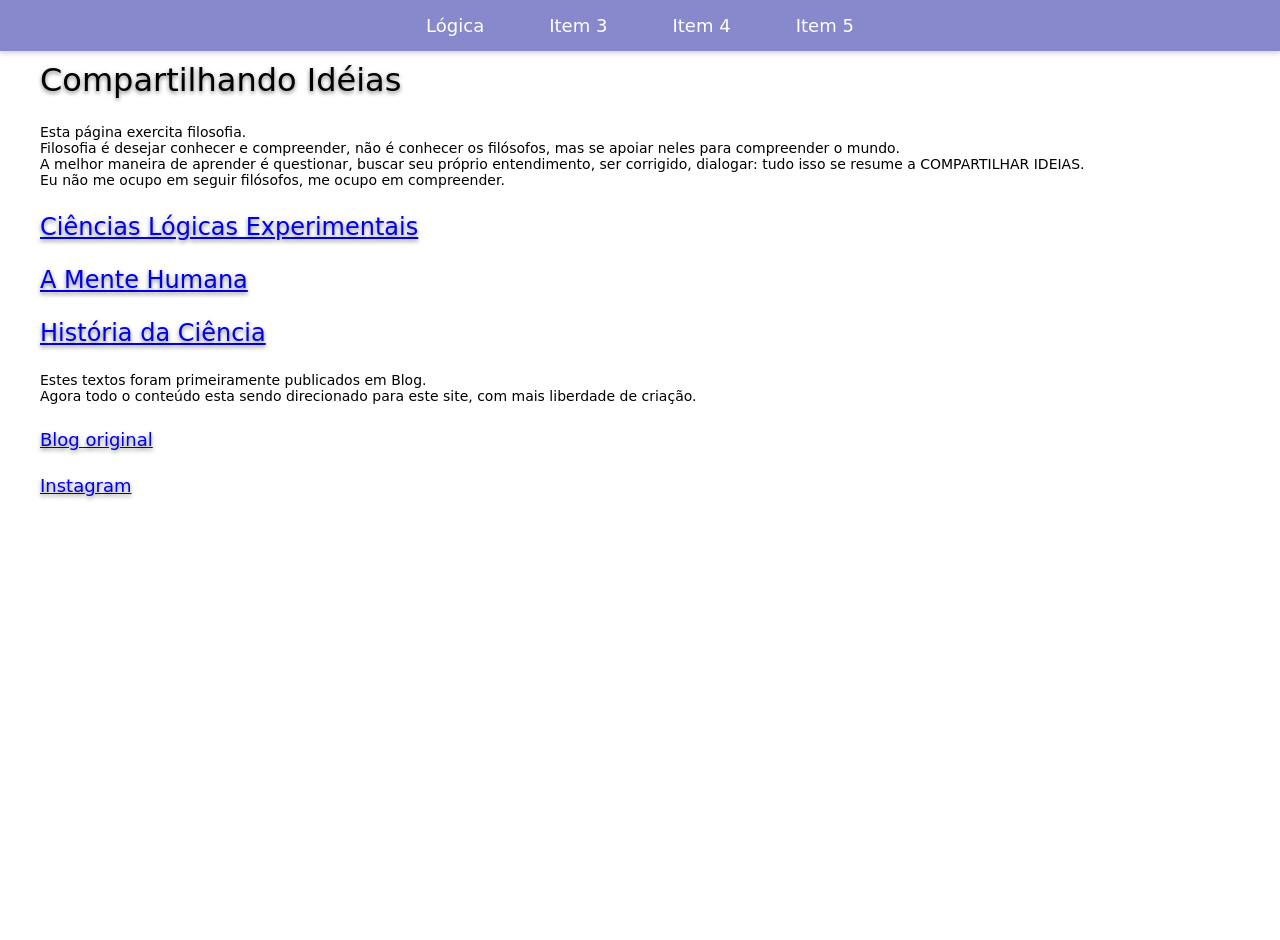
<file: index.html>
<!doctype html>
<html>
	
<head>
<meta charset="utf-8">
<title>Compartilhando ideias</title>
<link rel="stylesheet" href="style.css">


</head>
	
<body>
    <!-- Menu superior fixo com 5 itens genéricos -->
    <div class="menu-superior">
        <ul>
            <li><a href="cle.html>Item 1</a></li>
            <li><a href="https://jbnetoideias.wordpress.com/" target="_blank" rel="noopener noreferrer">Lógica</a></li>
            <li><a href="https://jbnetoideias.wordpress.com/" target="_blank" rel="noopener noreferrer">Item 3</a></li>
            <li><a href="https://jbnetoideias.wordpress.com/" target="_blank" rel="noopener noreferrer">Item 4</a></li>
            <li><a href="https://jbnetoideias.wordpress.com/" target="_blank" rel="noopener noreferrer">Item 5</a></li>
        </ul>
    </div>

    <!-- Conteúdo original envolto em uma container para melhor organização -->
    <div class="container">
        <h1>Compartilhando Idéias</h1>

        <p>Esta página exercita filosofia. <br>
        Filosofia é desejar conhecer e compreender, não é conhecer os filósofos, mas se apoiar neles para compreender o mundo.<br>
        A melhor maneira de aprender é questionar, buscar seu próprio entendimento, ser corrigido, dialogar: tudo isso se resume a COMPARTILHAR IDEIAS.<br>
        Eu não me ocupo em seguir filósofos, me ocupo em compreender.</p>
        
        <h2><a href="https://jbnetoideias.wordpress.com/primeira-pagina/logico-experimental/" 
               target="_blank" 
               rel="noopener noreferrer">
                Ciências Lógicas Experimentais
            </a>
        </h2>
        
        <h2><a href="https://jbnetoideias.wordpress.com/psicologia/"
               target="_blank" 
               rel="noopener noreferrer">
                A Mente Humana
            </a>
        </h2>
        
        <h2><a href="https://jbnetoideias.wordpress.com/primeira-pagina/historia-da-ciencia/"
               target="_blank"
               rel="noopener noreferrer">
                História da Ciência
            </a>
        </h2>

        <p>Estes textos foram primeiramente publicados em Blog.<br>Agora todo o conteúdo esta sendo direcionado para este site, com mais liberdade de criação.</p>
        
        <h3><a href=https://jbnetoideias.wordpress.com/>Blog original</a></h3>

        <h3><a href="https://www.instagram.com/selfverso"
               target="_blank"
               rel="noopener noreferrer">
                Instagram
            </a>
        </h3>
    </div>

</body>
	
</html>
</file>
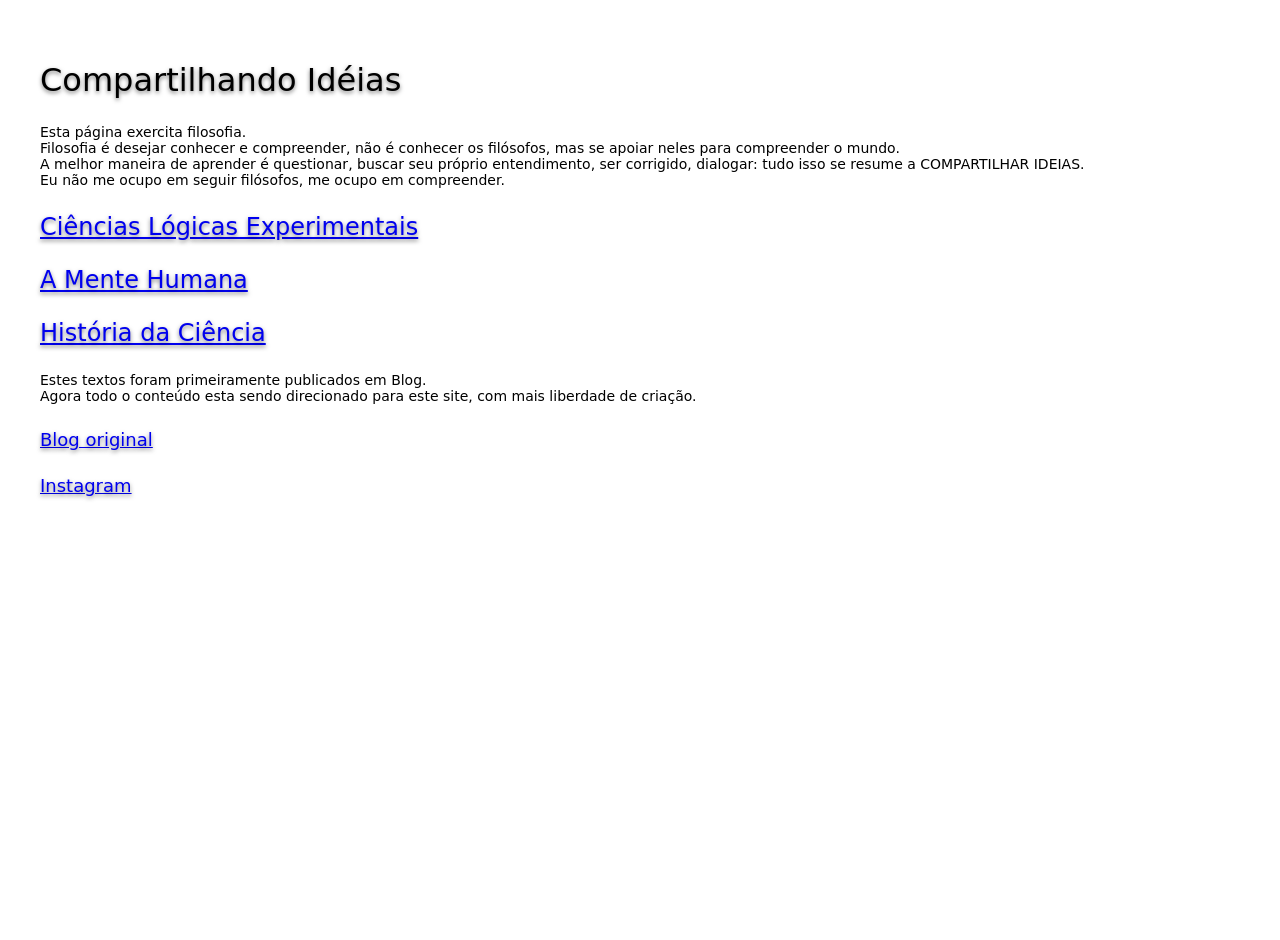
<file: cle.html>
<!doctype html>
<html>
	
<head>
<meta charset="utf-8">
<title>Lógica</title>
<link rel="stylesheet" href="style.css">


</head>
	
<body>

  

    <!-- Conteúdo original envolto em uma container para melhor organização -->
    <div class="container">
        <h1>Compartilhando Idéias</h1>

        <p>Esta página exercita filosofia. <br>
        Filosofia é desejar conhecer e compreender, não é conhecer os filósofos, mas se apoiar neles para compreender o mundo.<br>
        A melhor maneira de aprender é questionar, buscar seu próprio entendimento, ser corrigido, dialogar: tudo isso se resume a COMPARTILHAR IDEIAS.<br>
        Eu não me ocupo em seguir filósofos, me ocupo em compreender.</p>
        
        <h2><a href="https://jbnetoideias.wordpress.com/primeira-pagina/logico-experimental/" 
               target="_blank" 
               rel="noopener noreferrer">
                Ciências Lógicas Experimentais
            </a>
        </h2>
        
        <h2><a href="https://jbnetoideias.wordpress.com/psicologia/"
               target="_blank" 
               rel="noopener noreferrer">
                A Mente Humana
            </a>
        </h2>
        
        <h2><a href="https://jbnetoideias.wordpress.com/primeira-pagina/historia-da-ciencia/"
               target="_blank"
               rel="noopener noreferrer">
                História da Ciência
            </a>
        </h2>

        <p>Estes textos foram primeiramente publicados em Blog.<br>Agora todo o conteúdo esta sendo direcionado para este site, com mais liberdade de criação.</p>
        
        <h3><a href=https://jbnetoideias.wordpress.com/>Blog original</a></h3>

        <h3><a href="https://www.instagram.com/selfverso"
               target="_blank"
               rel="noopener noreferrer">
                Instagram
            </a>
        </h3>
    </div>

</body>
	
</html>
</file>
<file: style.css>
@charset "utf-8";
/* CSS Document */


body {
  margin: 0;
  padding-top: 60px; /* Espaço para o menu fixo */
  background-color: #FFF;
  min-height: 100vh;
  font-family: "Lucida Grande", "Lucida Sans Unicode", "Lucida Sans", "DejaVu Sans", Verdana, "sans-serif";
  padding: 20px;
  color: #000000;
}

.menu-superior {
    position: fixed;
    top: 0;
    left: 0;
    width: 100%;
    background-color: #88C;
    padding: 15px 0;
    z-index: 1000;
    box-shadow: 0 2px 5px rgba(0,0,0,0.2);
}

.menu-superior ul {
    list-style-type: none;
    margin: 0;
    padding: 0;
    text-align: center;
}

.menu-superior li {
    display: inline;
    margin: 0 20px;
}

.menu-superior a {
    color: white;
    text-decoration: none;
    font-size: 18px;
    padding: 5px 10px;
    transition: background-color 0.3s;
}

.menu-superior a:hover {
    background-color: #55C;
    border-radius: 4px;
}


h1 {
  color: black;
  margin-bottom: 25px;
  font-size: 32px;
  text-align: left;
  font-weight: 300;
  text-shadow: 0 2px 4px rgba(0, 0, 0, 0.5);
}

.container {
    max-width: 1200px;
    margin: 0 auto;
    padding: 20px;
}


h2 {
  color: black;
  margin-bottom: 25px;
  font-size: 24px;
  text-align: left;
  font-weight: 300;
  text-shadow: 0 2px 4px rgba(0, 0, 0, 0.5);
}


h3 {
  color: black;
  margin-bottom: 25px;
  font-size: 18px;
  text-align: left;
  font-weight: 300;
  text-shadow: 0 2px 4px rgba(0, 0, 0, 0.5);
}



p {
  color: black;
  margin-bottom: 25px;
  font-size: 14px;
  text-align: left;
  font-weight: 300;
}
</file>
